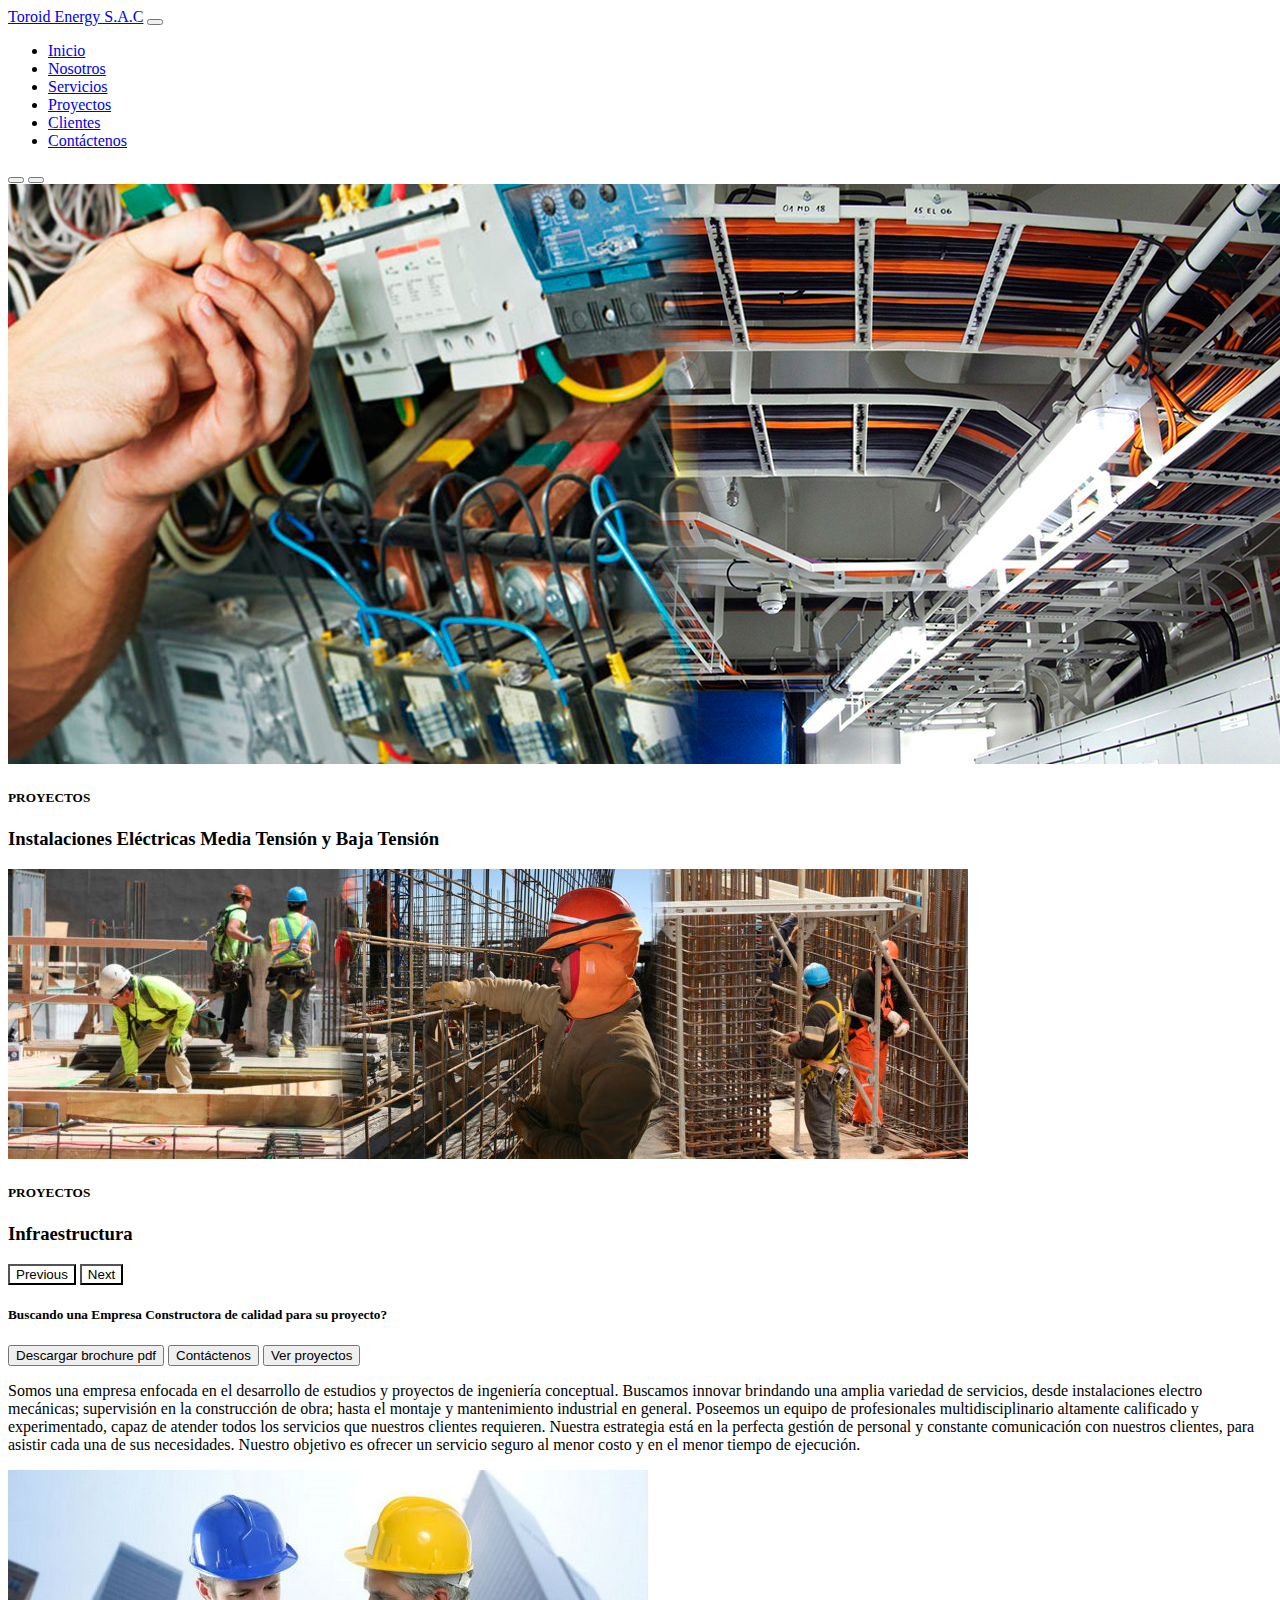
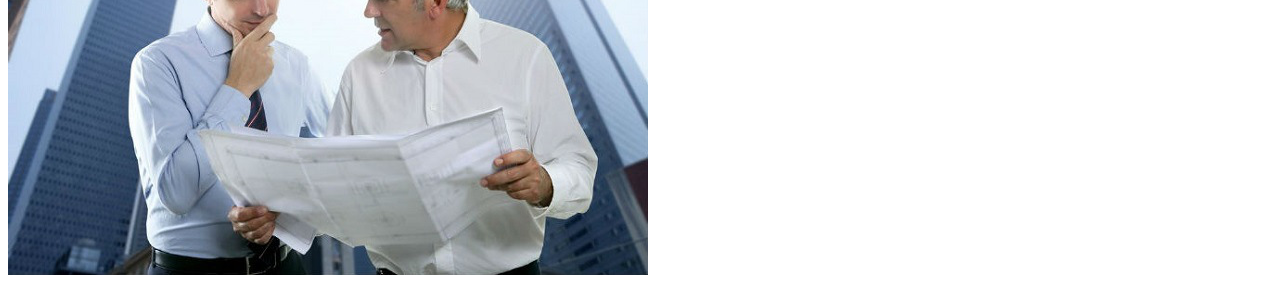
<file: inicio.html.html>
<!DOCTYPE html>
<html lang="en">
<head>
    <meta charset="UTF-8">
    <meta http-equiv="X-UA-Compatible" content="IE=edge">
    <meta name="viewport" content="width=device-width, initial-scale=1.0">
    
    <link href="https://cdn.jsdelivr.net/npm/bootstrap@5.1.3/dist/css/bootstrap.min.css" rel="stylesheet" integrity="sha384-1BmE4kWBq78iYhFldvKuhfTAU6auU8tT94WrHftjDbrCEXSU1oBoqyl2QvZ6jIW3" crossorigin="anonymous">
    <link rel="stylesheet" href="css/miestilo.css">
    <link rel="stylesheet" href="css/magnifig.css">
    <title>Toroid Energy S.A.C</title>
    
</head>
<body>
  <header>
    <div class="menu">
        <nav class="navbar navbar-expand-lg navbar-dark menu-color">
            <div class="container">
              <a class="navbar-brand" href="#">Toroid Energy S.A.C</a>
              <button class="navbar-toggler" type="button" data-bs-toggle="collapse" data-bs-target="#navbarNav" aria-controls="navbarNav" aria-expanded="false" aria-label="Toggle navigation">
                <span class="navbar-toggler-icon"></span>
              </button>
              <div class="collapse navbar-collapse" id="navbarNav">
                <ul class="navbar-nav menucentrar">
                  <li class="nav-item page-scroll">
                    <a class="nav-link active" aria-current="page" href="#inicio">Inicio</a>
                  </li>
                  <li class="nav-item page-scroll">
                    <a class="nav-link page-scroll" href="#nosotros">Nosotros</a>
                  </li>
                  <li class="nav-item page-scroll">
                    <a class="nav-link page-scroll" href="#">Servicios</a>
                  </li>
                  <li class="nav-item page-scroll">
                    <a class="nav-link page-scroll " href="#">Proyectos</a>
                  </li>
                  <li class="nav-item page-scroll">
                    <a class="nav-link page-scroll "href="#">Clientes</a>
                  </li>
                  <li class="nav-item page-scroll">
                    <a class="nav-link page-scroll" href="#">Contáctenos</a>
                  </li>
                </ul>
              </div>
            </div>
          </nav>
    </div>
</header>
<section id="inicio">
  <!-- swiper -->
  <div id="carouselExampleCaptions" class="carousel slide" data-bs-ride="carousel">
    <div class="carousel-indicators">
      <button type="button" data-bs-target="#carouselExampleCaptions" data-bs-slide-to="0" class="active" aria-current="true" aria-label="Slide 1"></button>
      <button type="button" data-bs-target="#carouselExampleCaptions" data-bs-slide-to="1" aria-label="Slide 2"></button>
      <!-- <button type="button" data-bs-target="#carouselExampleCaptions" data-bs-slide-to="2" aria-label="Slide 3"></button> -->
    </div>
    <div class="carousel-inner">
      <div class="carousel-item active">
        <img src="img/energia-1905x580.jpg" class="d-block w-100" alt="...">
        <div class="carousel-caption d-none d-md-block">
          <h5 class="color-titulo">PROYECTOS</h5>
          <h3>Instalaciones Eléctricas Media Tensión y Baja Tensión</h3>
        </div>
      </div>
      <div class="carousel-item">
        <img src="img/infraestructura1-960x290.jpg" class="d-block w-100" alt="...">
        <div class="carousel-caption d-none d-md-block">
          <h5 class="color-titulo">PROYECTOS</h5>
          <h3>Infraestructura</h3>
        </div>
      </div>
     
    </div>
    <button class="carousel-control-prev" type="button" data-bs-target="#carouselExampleCaptions" data-bs-slide="prev">
      <span class="carousel-control-prev-icon" aria-hidden="true"></span>
      <span class="visually-hidden">Previous</span>
    </button>
    <button class="carousel-control-next" type="button" data-bs-target="#carouselExampleCaptions" data-bs-slide="next">
      <span class="carousel-control-next-icon" aria-hidden="true"></span>
      <span class="visually-hidden">Next</span>
    </button>
  </div>
  <div class="container-fluid caja-buscando">
    <div class="row p-2  centrar-buscando">
      <div class="col-md-6">
        <h5 class="color-text">Buscando una Empresa Constructora de calidad para su proyecto?</h5>
        
      </div>
      <div class="col-md-6">
        <button class="btn btn-primary">Descargar brochure pdf</button>
        <button class="btn btn-danger">Contáctenos</button>
        <button class="btn btn-primary">Ver proyectos</button>
      </div>
  </div>
  
  

  <!-- fin swiper -->
</section>
<section  id="nosotros">
  <div>
    <div class="container mt-2">
      <div class="row">
        <div class="col-md-6">
          <p>Somos una empresa enfocada en el desarrollo de estudios y proyectos de ingeniería conceptual. Buscamos innovar brindando una amplia variedad de servicios, desde instalaciones electro mecánicas; supervisión en la construcción de obra; hasta el montaje y mantenimiento industrial en general.
            Poseemos un equipo de profesionales multidisciplinario altamente calificado y experimentado, capaz de atender todos los servicios que nuestros clientes requieren.
            Nuestra estrategia está en la perfecta gestión de personal y constante comunicación con nuestros clientes, para asistir cada una de sus necesidades. Nuestro objetivo es ofrecer un servicio seguro al menor costo y en el menor tiempo de ejecución.</p>
        </div>
        <div class="col-md-6">
          <img class="img-fuid" src="img/quienes-somos.jpg" alt="">
        </div>
      </div>
    </div>
  </div>
</section>
<script src="https://cdn.jsdelivr.net/npm/@popperjs/core@2.10.2/dist/umd/popper.min.js" integrity="sha384-7+zCNj/IqJ95wo16oMtfsKbZ9ccEh31eOz1HGyDuCQ6wgnyJNSYdrPa03rtR1zdB" crossorigin="anonymous"></script>
<script src="https://cdn.jsdelivr.net/npm/bootstrap@5.1.3/dist/js/bootstrap.min.js" integrity="sha384-QJHtvGhmr9XOIpI6YVutG+2QOK9T+ZnN4kzFN1RtK3zEFEIsxhlmWl5/YESvpZ13" crossorigin="anonymous"></script>
<script src="js/jquery.js"></script>
<script src="js/scroll.js"></script>
<script src="js/jquery.easing.min.js"></script>
<script src="js/main.js"></script>

<!-- Initialize Swiper -->

</body>
</html>
</file>
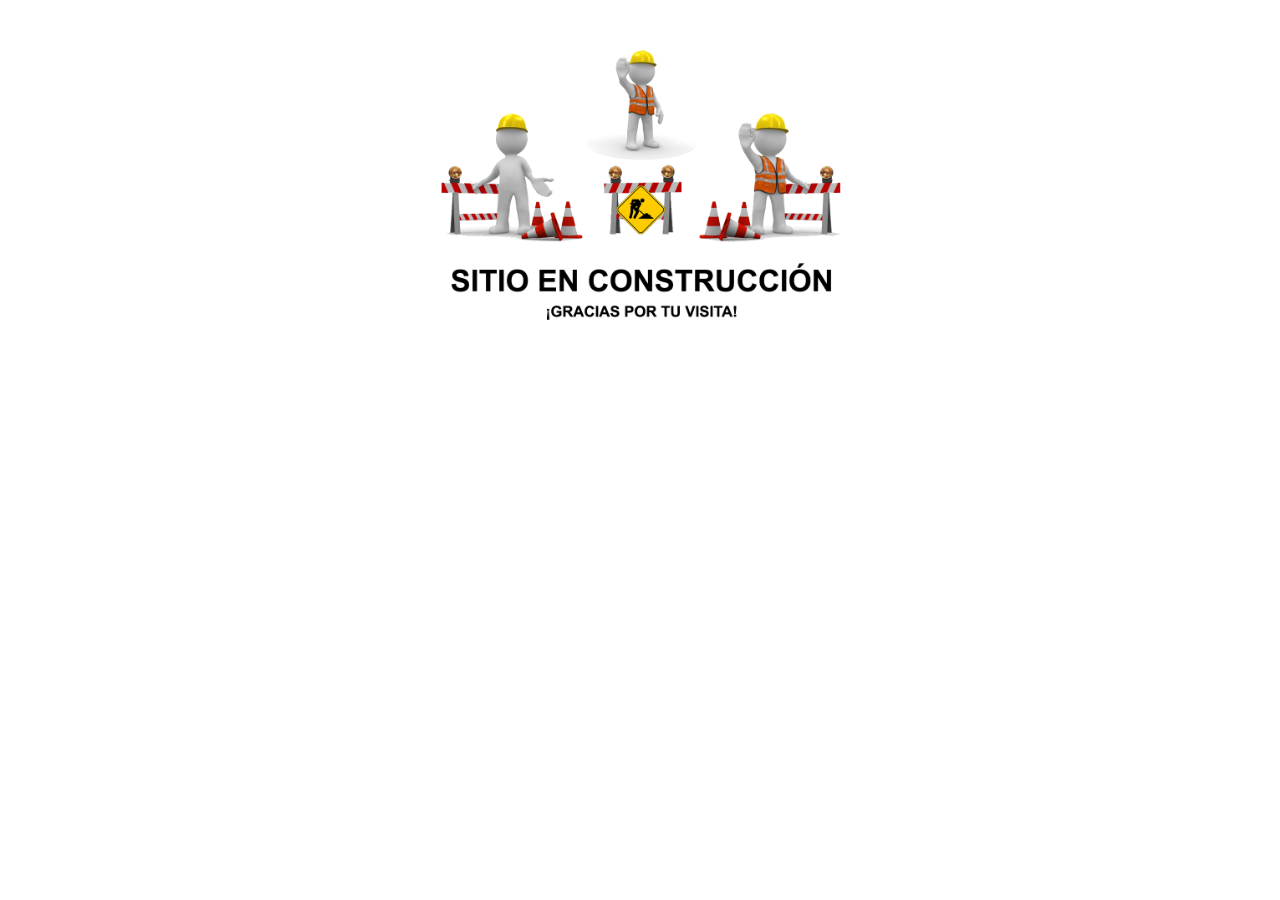
<file: test.html>
<!DOCTYPE html>
<html lang="en">
<head>
    <meta charset="UTF-8">
    <meta http-equiv="X-UA-Compatible" content="IE=edge">
    <meta name="viewport" content="width=device-width, initial-scale=1.0">
    <title>Toroid Energy S.A.C</title>
    <link rel="stylesheet" href="https://stackpath.bootstrapcdn.com/bootstrap/4.3.1/css/bootstrap.min.css"
    integrity="sha384-ggOyR0iXCbMQv3Xipma34MD+dH/1fQ784/j6cY/iJTQUOhcWr7x9JvoRxT2MZw1T" crossorigin="anonymous">

</head>
<body>
    <div class="container">
        <div class="row ">
            <div class="col-md-12 col-12 text-center mt-60">
              <div class=" mt-80">
                <div class="card-body">
                  <!-- <h5 class="card-title">Special title treatment</h5> -->
                  <img class="img-fluid w-50" src="img/paginaConstruccion.png" alt="">
                  <!-- <p class="card-text">With supporting text below as a natural lead-in to additional content.</p> -->
                  <!-- <a href="#" class="btn btn-primary">Go somewhere</a> -->
                </div>
              </div>
            </div>
        
        
    </div>
    
</body>
</html>
</file>
<file: css/miestilo.css>
.hero{
  min-height: 100vh;
}
.elemento-separador{
  border-top-style: solid;
  border-top-width: 2px;
  border-top-color: #6341fc;
  width: 40px;
  /* color: #1461ff; */
}

  .titulo-color-carousel{
      color: rgb(255, 249, 249);
      /* box-shadow: 5px 10px #888888; */
      text-shadow: 1px 1px 2px black;
      /* background-color: transparent; */

  }
  .subtitulo-color-carousel {
    color: #6241f5;
    text-shadow: 1px 1px 2px rgb(29, 28, 28);
  }

  .opacity-img{
    /* opacity: 0.9;
    filter: alpha(opacity=90); */
    
    }
.carousel-control-prev{
  background: transparent;
 
    
}
.carousel-control-next{
    background: transparent;

}
.color-parrafos{
  color: rgb(224 225 224);
}
hr{
 margin-top: 1rem;
    margin-bottom: 1rem;
    border: 0;
    border-top: 1px solid #1461ff;
}
.query h5{
  margin-right: 10px;
}
.box{
  text-align: center;
  
 
  
}
.pacifico {
  font-family: 'Pacifico', cursive;
  text-shadow: 0px 4px 3px rgb(0 0 0 / 20%);
  font-size: 25px;
}
 .titulo {
  color: #003bb1;
  /* font-size: 30px; */
  text-align: center;
  margin-bottom: 30px;
}
.subtitulo{
  color: #1461ff;
  /* font-size: 30px; */
  text-align: center;
  margin-bottom: 30px;
  /* text-shadow: 2px 2px 2px #1439b1; */
}
/* cont */
.bg-imgs{
  background: linear-gradient(
    -50deg
    ,#58c3ff 0,#004de6 40%,#003bb1 100%);
  /* background-image: url(../img/energia-1905x580.jpg); */
  /* color: rgb(255, 255, 255); */
}

/* animacion cont */
@keyframes aparecer{
  0% {
    opacity: 0;
    transform: translateY(100px);
  }
  100% {
    opacity: 1;
    transform:translateY(0);
  }
}
.ocultar {
  opacity: 0;
}
.animar {
  animation: aparecer 1.3s;
}
.wraper-servicios{
display: flex;

align-items: center;
justify-content: center;
}
.iconn{
  font-size: 3rem;
  text-align: center;
  color: #85a7e7;
}
/* proyecto */
.portafolio{
  background: #ffffff;
}

.galeria-port{
  display: flex;
  justify-content: space-evenly;
  flex-wrap: wrap;
}

.imagen-port{
  width: 24%;
  margin-bottom: 10px;
  overflow: hidden;
  position: relative;
  cursor: pointer;
  box-shadow: 0 0 6px 0 rgba(0, 0, 0, .5);
  /* box-shadow: 0 1px 5px 0 rgb(0 0 0 / 32%); */
}

.imagen-port > img{
  width: 100%;
  height: 100%;
  object-fit: cover;
  display: block;
}

.hover-galeria{
  position: absolute;
  width: 100%;
  height: 100%;
  top: 0;
  transform: scale(0);
  background: rgba(31, 67, 228, 0.7);
  transition: transform .5s;
  display: flex;
  justify-content: center;
  align-items: center;
  flex-direction: column;
}

.hover-galeria img{
  width: 50px;
}

.hover-galeria p{
  color: #fff;
}

.imagen-port:hover .hover-galeria{
  transform: scale(1);
}
/* Clients */

.cardscli{
  display: flex;
  justify-content: space-evenly;
}

.cardscli .cardcli{
  background: #1461ff;
  display: flex;
  width: 46%;
  height: 200px;
  align-items: center;
  justify-content: space-evenly;
  border-radius: 5px;
  box-shadow: 0 0 6px 0 rgba(0, 0, 0, 0.6);
}

.cardscli .cardcli img{
  width: 100px;
  height: 100px;
  object-fit: cover;
  border: 3px solid #fff;
  border-radius: 50%;
  display: block;
}

.cardscli .cardcli > .contenido-texto-cardcli{
  width: 60%;
  color: #fff;
}

.cardscli .cardcli > .contenido-texto-cardcli p{
  font-weight: 300;
  padding-top: 5px;
}

/* contactar  */
.bg-contactar{
  background:  #f6f6f6;
}
.bg-contactar ul li a{
  text-decoration: none;
  pointer-events: none;
cursor: default;
}
.choose-area {
  overflow: hidden;
  position: relative;
  box-shadow: 0 1px 5px 0 rgb(0 0 0 / 12%);
  border-radius: 4px;
  background: #ffffff;
}
.choose-wrapper {
  padding: 40px 60px 40px 60px;
}

/* formulario  */
.contact-us-form .form-group .form-control {
  border-top: 0;
  border-left: 0;
  border-right: 0;
  border-bottom: 1px solid #e6e6e6;
  border-radius: 0;
  background: transparent;
}
.textarea.form-control {
  height: auto;
}
.form-control {
  border: 1px solid #e6e6e6;
  background: #f5f5f5;
  border-radius: 4px;
  height: 35px;
  box-shadow: none;
}
textarea {
  overflow: auto;
}
.pull-right {
  float: right!important;
}


.softo-solid-btn {
  padding: 4px 30px;
  border: 2px solid #1461ff;
  text-transform: uppercase;
  background-color: #1461ff;
  color: #fff;
  font: 500 13px/29px 'Roboto', sans-serif;
  -webkit-transition: all .3s ease-out;
  transition: all .3s ease-out;
  letter-spacing: 0.5px;
}
/* footer */
footer{
  background: linear-gradient(
    -50deg
    ,#58c3ff 0,#004de6 40%,#003bb1 100%);
    color: #fff;
}
footer ul {
  text-decoration: none;
  color: #fff;
}
footer ul li a{
  color: rgb(252, 245, 245);
}
.footer-social-list{
  flex-direction: row;
}
.footer-social-list ul li a i {
  width: 45px;
  height: 45px;
  line-height: 25px;
  text-align: center;
  vertical-align: middle;
  font-size: 30px;
}
.list-inline{
  display: flex;
  padding-left: 0;
  margin-left: -5px;
  list-style: none;
  flex-direction: row;
  
  justify-content: center;
  justify-items: center;
}
#toTop {
  position: fixed;
  bottom: 40px;
  right: 40px;
  text-decoration: none;
  color: rgb(255, 255, 255) !important;
  font-size: 20px;
  display: none;
  font-weight: bold;
  text-align: center;
  z-index: 100;
  background: rgb(15, 69, 247);
  width: 30px;
  height: 30px;
  border-radius: 6px;
  cursor: pointer;
  transition: all 0.3s ease 0s;
  -webkit-transition: all 0.3s ease 0s;
  -moz-transition: all 0.3s ease 0s;
  -ms-transition: all 0.3s ease 0s;
  -o-transition: all 0.3s ease 0s;
}
/* mobile firt */
@media screen and  (max-width: 320px) and (min-width: 0px) {
  
}
</file>
<file: css/magnifig.css>
/* Magnific Popup CSS */
.mfp-bg {
    top: 0;
    left: 0;
    width: 100%;
    height: 100%;
    z-index: 1042;
    overflow: hidden;
    position: fixed;
    background: #0b0b0b;
    opacity: 0.8; }
  
  .mfp-wrap {
    top: 0;
    left: 0;
    width: 100%;
    height: 100%;
    z-index: 1043;
    position: fixed;
    outline: none !important;
    -webkit-backface-visibility: hidden; }
  
  .mfp-container {
    text-align: center;
    position: absolute;
    width: 100%;
    height: 100%;
    left: 0;
    top: 0;
    padding: 0 8px;
    box-sizing: border-box; }
  
  .mfp-container:before {
    content: '';
    display: inline-block;
    height: 100%;
    vertical-align: middle; }
  
  .mfp-align-top .mfp-container:before {
    display: none; }
  
  .mfp-content {
    position: relative;
    display: inline-block;
    vertical-align: middle;
    margin: 0 auto;
    text-align: left;
    z-index: 1045; }
  
  .mfp-inline-holder .mfp-content,
  .mfp-ajax-holder .mfp-content {
    width: 100%;
    cursor: auto; }
  
  .mfp-ajax-cur {
    cursor: progress; }
  
  .mfp-zoom-out-cur, .mfp-zoom-out-cur .mfp-image-holder .mfp-close {
    cursor: -moz-zoom-out;
    cursor: -webkit-zoom-out;
    cursor: zoom-out; }
  
  .mfp-zoom {
    cursor: pointer;
    cursor: -webkit-zoom-in;
    cursor: -moz-zoom-in;
    cursor: zoom-in; }
  
  .mfp-auto-cursor .mfp-content {
    cursor: auto; }
  
  .mfp-close,
  .mfp-arrow,
  .mfp-preloader,
  .mfp-counter {
    -webkit-user-select: none;
    -moz-user-select: none;
    user-select: none; }
  
  .mfp-loading.mfp-figure {
    display: none; }
  
  .mfp-hide {
    display: none !important; }
  
  .mfp-preloader {
    color: #CCC;
    position: absolute;
    top: 50%;
    width: auto;
    text-align: center;
    margin-top: -0.8em;
    left: 8px;
    right: 8px;
    z-index: 1044; }
  .mfp-preloader a {
    color: #CCC; }
  .mfp-preloader a:hover {
    color: #FFF; }
  
  .mfp-s-ready .mfp-preloader {
    display: none; }
  
  .mfp-s-error .mfp-content {
    display: none; }
  
  button.mfp-close,
  button.mfp-arrow {
    overflow: visible;
    cursor: pointer;
    background: transparent;
    border: 0;
    -webkit-appearance: none;
    display: block;
    outline: none;
    padding: 0;
    z-index: 1046;
    box-shadow: none;
    touch-action: manipulation; }
  
  button::-moz-focus-inner {
    padding: 0;
    border: 0; }
  
  .mfp-close {
    width: 44px;
    height: 44px;
    line-height: 44px;
    position: absolute;
    right: 0;
    top: 0;
    text-decoration: none;
    text-align: center;
    opacity: 0.65;
    padding: 0 0 18px 10px;
    color: #FFF;
    font-style: normal;
    font-size: 28px;
    font-family: Arial, Baskerville, monospace; }
  .mfp-close:hover,
  .mfp-close:focus {
    opacity: 1; }
  .mfp-close:active {
    top: 1px; }
  
  .mfp-close-btn-in .mfp-close {
    color: #333; }
  
  .mfp-image-holder .mfp-close,
  .mfp-iframe-holder .mfp-close {
    color: #FFF;
    right: -6px;
    text-align: right;
    padding-right: 6px;
    width: 100%; }
  
  .mfp-counter {
    position: absolute;
    top: 0;
    right: 0;
    color: #CCC;
    font-size: 12px;
    line-height: 18px;
    white-space: nowrap; }
  
  .mfp-arrow {
    position: absolute;
    opacity: 0.65;
    margin: 0;
    top: 50%;
    margin-top: -55px;
    padding: 0;
    width: 90px;
    height: 110px;
    -webkit-tap-highlight-color: transparent; }
  .mfp-arrow:active {
    margin-top: -54px; }
  .mfp-arrow:hover,
  .mfp-arrow:focus {
    opacity: 1; }
  .mfp-arrow:before,
  .mfp-arrow:after {
    content: '';
    display: block;
    width: 0;
    height: 0;
    position: absolute;
    left: 0;
    top: 0;
    margin-top: 35px;
    margin-left: 35px;
    border: medium inset transparent; }
  .mfp-arrow:after {
    border-top-width: 13px;
    border-bottom-width: 13px;
    top: 8px; }
  .mfp-arrow:before {
    border-top-width: 21px;
    border-bottom-width: 21px;
    opacity: 0.7; }
  
  .mfp-arrow-left {
    left: 0; }
  .mfp-arrow-left:after {
    border-right: 17px solid #FFF;
    margin-left: 31px; }
  .mfp-arrow-left:before {
    margin-left: 25px;
    border-right: 27px solid #3F3F3F; }
  
  .mfp-arrow-right {
    right: 0; }
  .mfp-arrow-right:after {
    border-left: 17px solid #FFF;
    margin-left: 39px; }
  .mfp-arrow-right:before {
    border-left: 27px solid #3F3F3F; }
  
  .mfp-iframe-holder {
    padding-top: 40px;
    padding-bottom: 40px; }
  .mfp-iframe-holder .mfp-content {
    line-height: 0;
    width: 100%;
    max-width: 900px; }
  .mfp-iframe-holder .mfp-close {
    top: -40px; }
  
  .mfp-iframe-scaler {
    width: 100%;
    height: 0;
    overflow: hidden;
    padding-top: 56.25%; }
  .mfp-iframe-scaler iframe {
    position: absolute;
    display: block;
    top: 0;
    left: 0;
    width: 100%;
    height: 100%;
    box-shadow: 0 0 8px rgba(0, 0, 0, 0.6);
    background: #000; }
  
  /* Main image in popup */
  img.mfp-img {
    width: auto;
    max-width: 100%;
    height: auto;
    display: block;
    line-height: 0;
    box-sizing: border-box;
    padding: 40px 0 40px;
    margin: 0 auto; }
  
  /* The shadow behind the image */
  .mfp-figure {
    line-height: 0; }
  .mfp-figure:after {
    content: '';
    position: absolute;
    left: 0;
    top: 40px;
    bottom: 40px;
    display: block;
    right: 0;
    width: auto;
    height: auto;
    z-index: -1;
    box-shadow: 0 0 8px rgba(0, 0, 0, 0.6);
    background: #444; }
  .mfp-figure small {
    color: #BDBDBD;
    display: block;
    font-size: 12px;
    line-height: 14px; }
  .mfp-figure figure {
    margin: 0; }
  
  .mfp-bottom-bar {
    margin-top: -36px;
    position: absolute;
    top: 100%;
    left: 0;
    width: 100%;
    cursor: auto; }
  
  .mfp-title {
    text-align: left;
    line-height: 18px;
    color: #F3F3F3;
    word-wrap: break-word;
    padding-right: 36px; }
  
  .mfp-image-holder .mfp-content {
    max-width: 100%; }
  
  .mfp-gallery .mfp-image-holder .mfp-figure {
    cursor: pointer; }
  
  @media screen and (max-width: 800px) and (orientation: landscape), screen and (max-height: 300px) {
    /**
         * Remove all paddings around the image on small screen
         */
    .mfp-img-mobile .mfp-image-holder {
      padding-left: 0;
      padding-right: 0; }
    .mfp-img-mobile img.mfp-img {
      padding: 0; }
    .mfp-img-mobile .mfp-figure:after {
      top: 0;
      bottom: 0; }
    .mfp-img-mobile .mfp-figure small {
      display: inline;
      margin-left: 5px; }
    .mfp-img-mobile .mfp-bottom-bar {
      background: rgba(0, 0, 0, 0.6);
      bottom: 0;
      margin: 0;
      top: auto;
      padding: 3px 5px;
      position: fixed;
      box-sizing: border-box; }
    .mfp-img-mobile .mfp-bottom-bar:empty {
      padding: 0; }
    .mfp-img-mobile .mfp-counter {
      right: 5px;
      top: 3px; }
    .mfp-img-mobile .mfp-close {
      top: 0;
      right: 0;
      width: 35px;
      height: 35px;
      line-height: 35px;
      background: rgba(0, 0, 0, 0.6);
      position: fixed;
      text-align: center;
      padding: 0; }
  }
  
  @media all and (max-width: 900px) {
    .mfp-arrow {
      -webkit-transform: scale(0.75);
      transform: scale(0.75); }
    .mfp-arrow-left {
      -webkit-transform-origin: 0;
      transform-origin: 0; }
    .mfp-arrow-right {
      -webkit-transform-origin: 100%;
      transform-origin: 100%; }
    .mfp-container {
      padding-left: 6px;
      padding-right: 6px; }
  }
</file>
